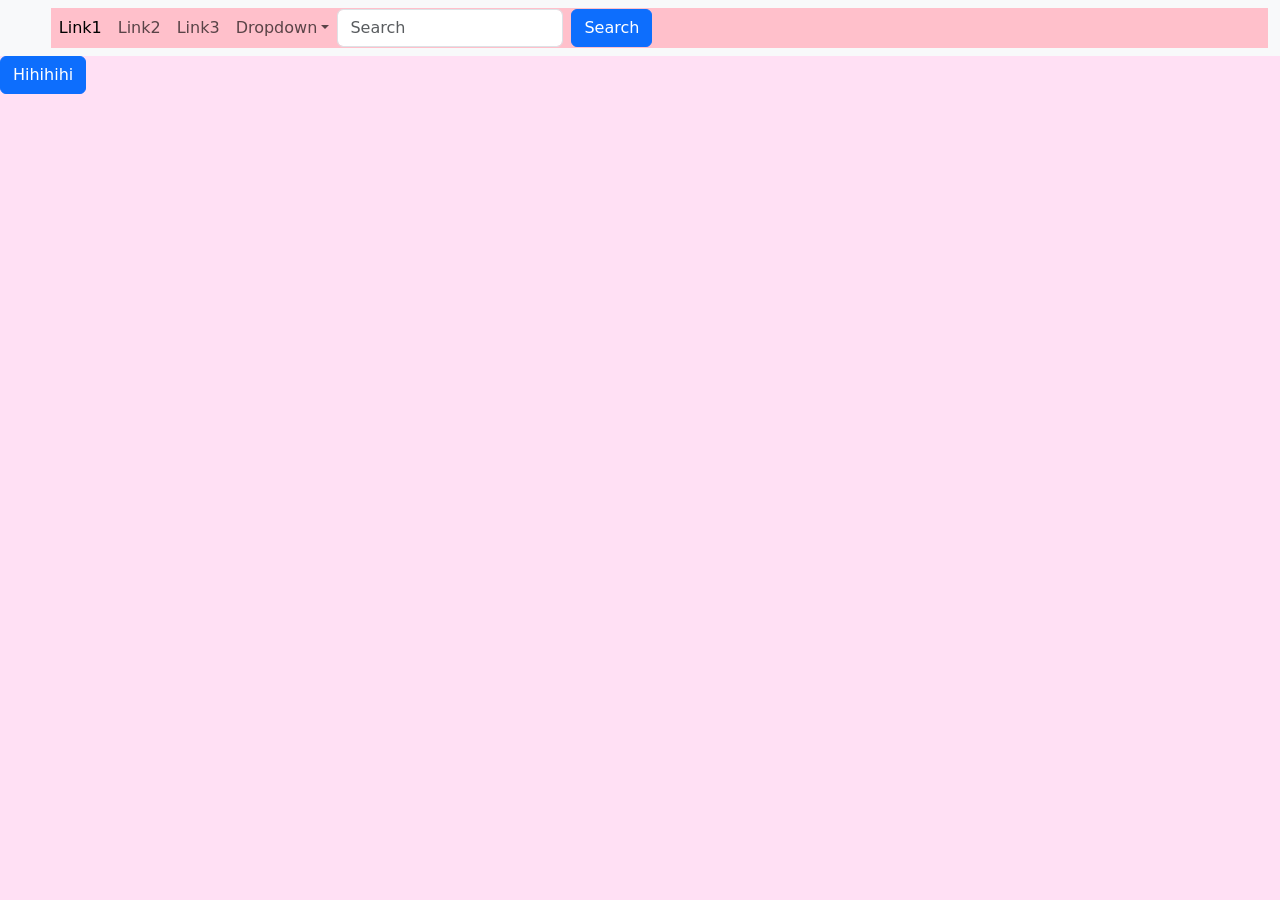
<file: .vscode/bootstrap.navbar/index.html>
<!DOCTYPE html>
<html Lang="en">
<head>
<link
href="https://cdn.jsdelivr.net/npm/bootstrap@5.3.3/dist/css/bo
otstrap.min.css" rel="stylesheet">
<script
src="https://cdn.jsdelivr.net/npm/bootstrap@5.3.3/dist/js/boot
strap.bundle.min.js"></script>
<meta charset="UTF-8"
<meta name="viewport" content ="width=device-width, initial-scale=1.0">
<link href="style.css" rel="stylesheet" type="text/css"/>
<title>Bootstrap </title>
</head>
<body>

  <!-- NavBar --> 


  <nav class="navbar navbar-expand-sm bg-light navbar-light">
    <div class="container-fluid">

      <a class = "nav-bar brand" href = "#"
        <img src="https://encrypted-tbn0.gstatic.com/images?q=tbn:ANd9GcS8MozBxXV1MIOKf2Gqjgu2Lp_sukydgin4Lg&s" alt="Logo" style="width:40px;" class="rounded-pill"> 
      </a>

  <ul class="navbar-nav">
    <li class="nav-item">
      <a class="nav-link active" href="#">Link1</a>
    </li>
    <li class="nav-item">
      <a class="nav-link" href="#">Link2</a>
    </li>
    <li class="nav-item">
      <a class="nav-link" href="#">Link3</a>
    </li>
    
  <li class ="nav-item dropdown">
    <a class= "nav-link dropdown-toggle" href="#" role= "button" data-bs-toggle="dropdown">Dropdown</a>
      <ul class="dropdown-menu">
        <li><a class="dropdown-item" href="#">Link1</a></li>
        <li><a class="dropdown-item" href="#">Link2</a></li>
        <li><a class="dropdown-item" href="#">Link3</a></li>
      </ul>
  </li>

  <button class="navbar-toggler" type="button" data-bs-toggle="collapse" data-bs-target="mynavbar">
    <span class="navbar-toggler-icon"></span>
  </button>
  <div class="collapse navbar-collapse" id="mynavbar">
    <form class="d-flex">
      <input class="form-control me-2" type="text" placeholder="Search">
      <button class="btn btn-primary" type="button">Search</button>
    </form>
  </div>
  </button>
  </ul>
  </div>
  </nav>

<!--Modal Heading-->
<button type="button" class="btn btn-primary" data-bs-toggle="modal" data-bs-target="#myModal">
  Hihihihi
</button>

<div class="modal" id="myModal">
  <div class="modal-dialog">
    <div class="modal-content">
      <div class="modal-header">
        <h2 class="modal-title">Heading</h2>
        <button type="button" class="btn-close" data-bs-dismiss="modal"></button>
      </div>

      <div class="modal-body">lololololol</div>

      <div class="modal-footer">
        <button type="button" class="btn btn-danger" data-bs-dismiss="modal">Close</button>

      </div>

    </div>
  </div>
</div>



</body>
</html>
</file>
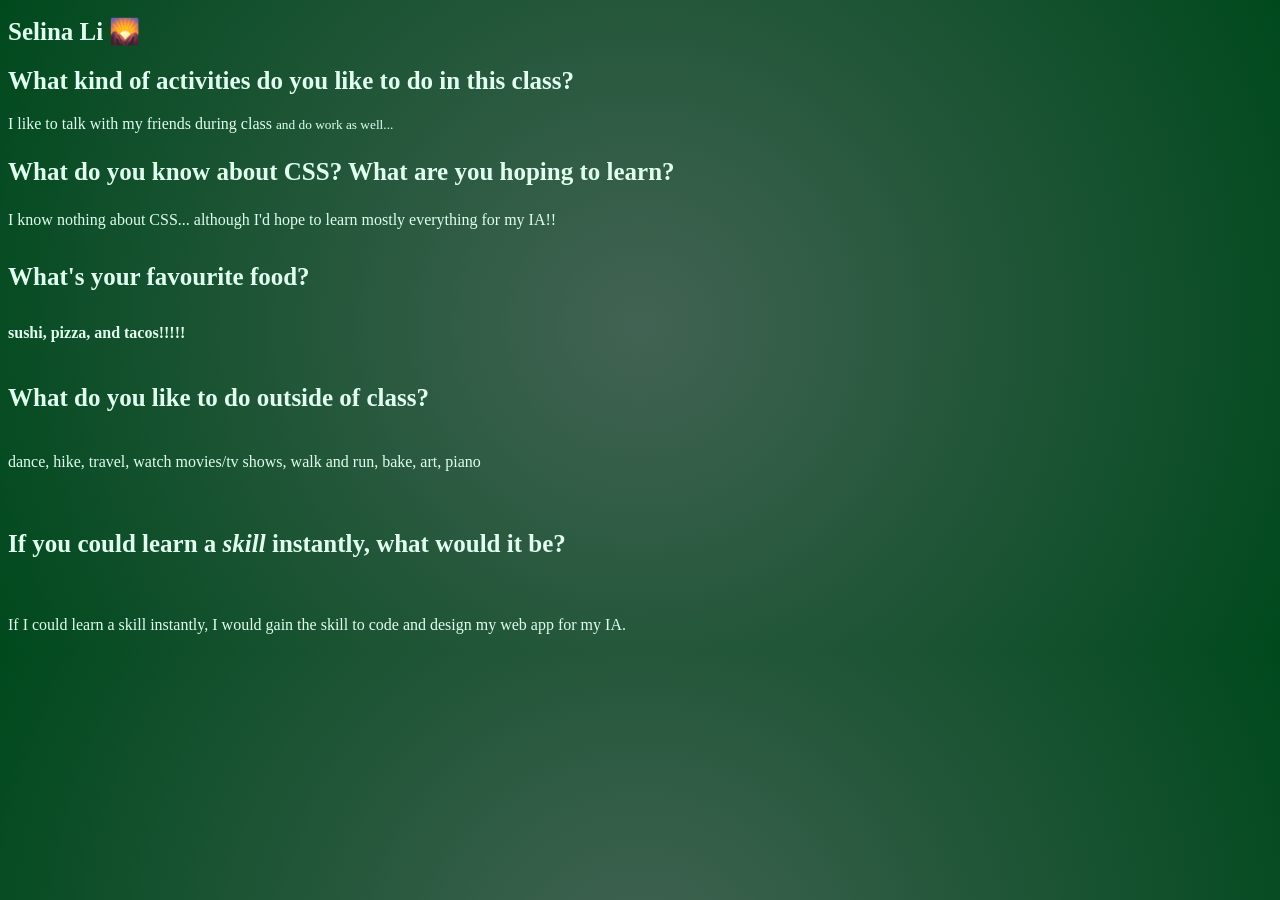
<file: .vscode/HTML.CSS/index.html>
<!DOCTYPE html>
<html Lang="en">
<head>
<meta charset="UTF-8"
<meta name="viewport" content ="width=device-width, initial-scale=1.0">
<link href="style1.css" rel="stylesheet" type="text/css"/>
<title>My First Webpage</title>
</head>
<body>
    <h1>Selina Li 🌄</h1>
    <h2>What kind of activities do you like to do in this class?</h2>
    <p>I like to talk with my friends during class <small>and do work as well...</small></p>
    <h3>What do you know about CSS? What are you hoping to learn?</h3>
    <p>I know nothing about CSS... although I'd hope to learn mostly everything for my IA!!</p>
    <h4>What's your favourite food?</h4>
    <p><strong>sushi, pizza, and tacos!!!!!</strong></p>
    <h5>What do you like to do outside of class?</h5>
    <p>dance, hike, travel, watch movies/tv shows, walk and run, bake, art, piano</p>
    <h6>If you could learn a <i>skill</i> instantly, what would it be?</h6>
    <p>If I could learn a skill instantly, I would gain the skill to code and design my web app for my IA. </p>

</body>
</html>
</file>
<file: .vscode/bootstrap.navbar/style.css>
body{
    margin: 0;
    padding: 0;
}

ul{
    list-style-type: none;
    margin: 0;
    padding: 0;
    overflow: hidden;
    background-color: pink;
    position: sticky;
    top: 0;
    width: 100%;
}

ul li{
    float: right;
}

ul li a{
    display: block;
    color: white;
    text-align: center;
    padding: 14px 16px;
    text-decoration: none;
}

ul li a:hover{
    background-color: rgb(255, 164, 206);
}

body {
    background-color: #ffe0f4;
    background-size: cover;
    background-position: center;
}
</file>
<file: .vscode/HTML.CSS/style1.css>
body {
    background-color: #475578;
    background: radial-gradient(circle,rgb(66, 99, 83)0%, rgb(0, 73, 29)100%);
}

h1 {
    color: #e0fff0;
}

h2 {
    color: #e0fff0;
}

h3 {
    color: #e0fff0;
}

h4 {
    color: #e0fff0;
}

h5 {
    color: #e0fff0;
}

h6 {
    color: #e0fff0;
}

h1, h2, h3, h4, h5, h6 {
    font-size: 25px;
}

h1, h2, h3, h4, h5, h6 {
    font-family: "Lucida Console";
}

p {
    color: #e0fff0;
}
</file>
